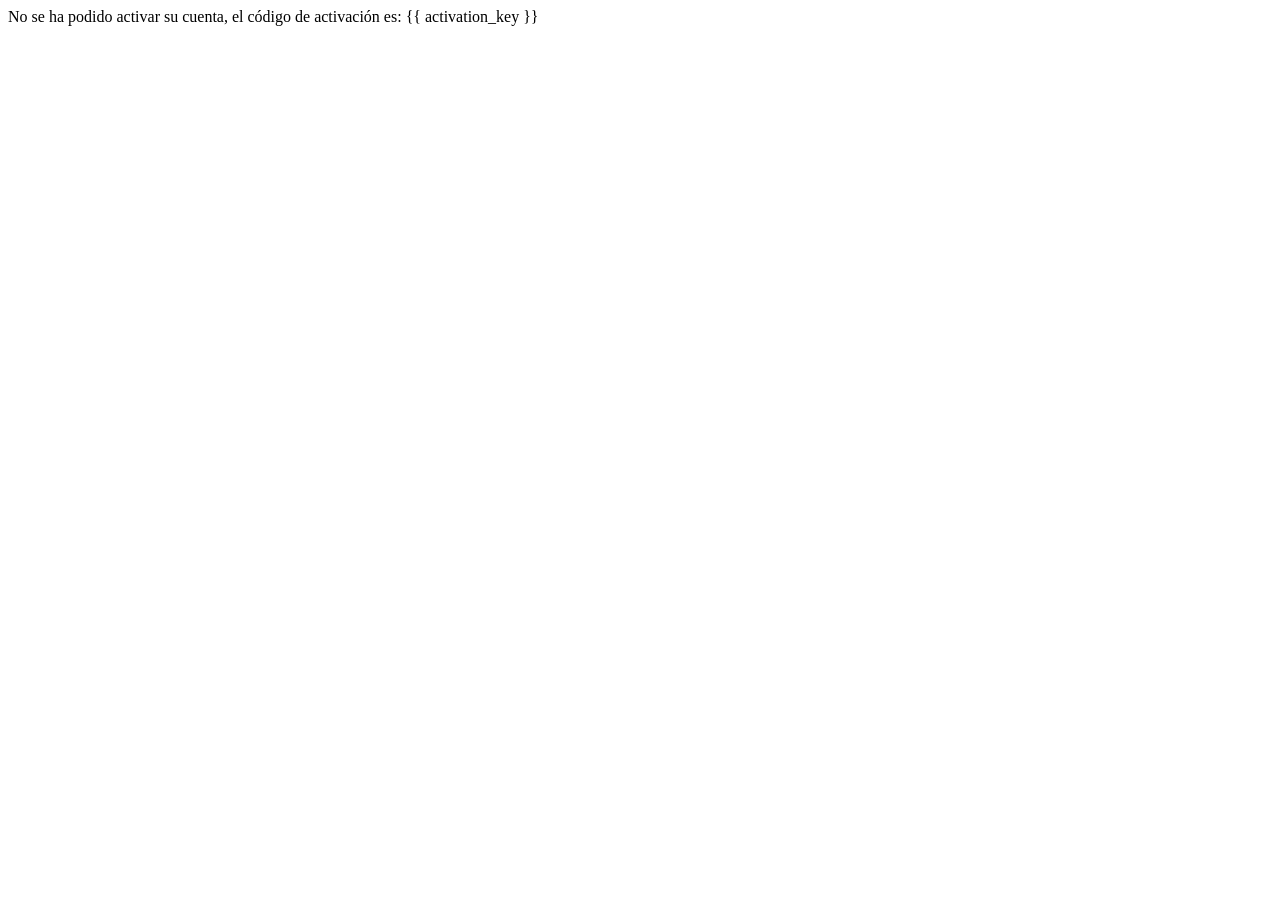
<file: tweet/main/templates/registration/activate.html>
<html>
    <head>
    <meta charset="utf-8"/>
    <title></title>
    </head>
    <body>
        <p>No se ha podido activar su cuenta,
        el código de activación es: {{ activation_key }} </p>
</body>
</html>
</file>
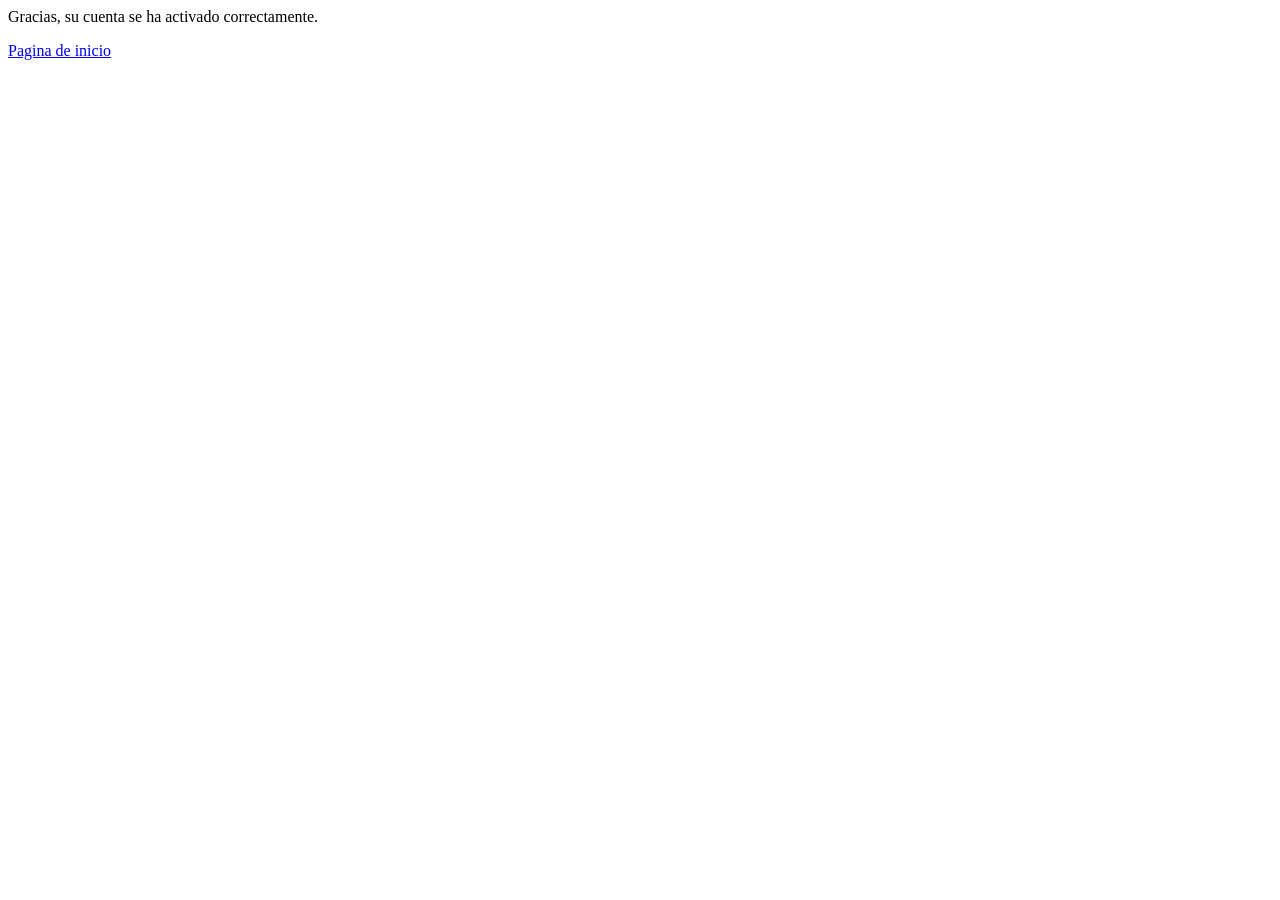
<file: tweet/main/templates/registration/activation_complete.html>
<html>
    <head>
        <meta charset="utf-8"/>
        <title></title>
    </head>
    <body>
        <p>Gracias, su cuenta se ha activado correctamente.</p>
        <p><a href="{% url users %}" > Pagina de inicio </a></p>
    </body>
</html>
</file>
